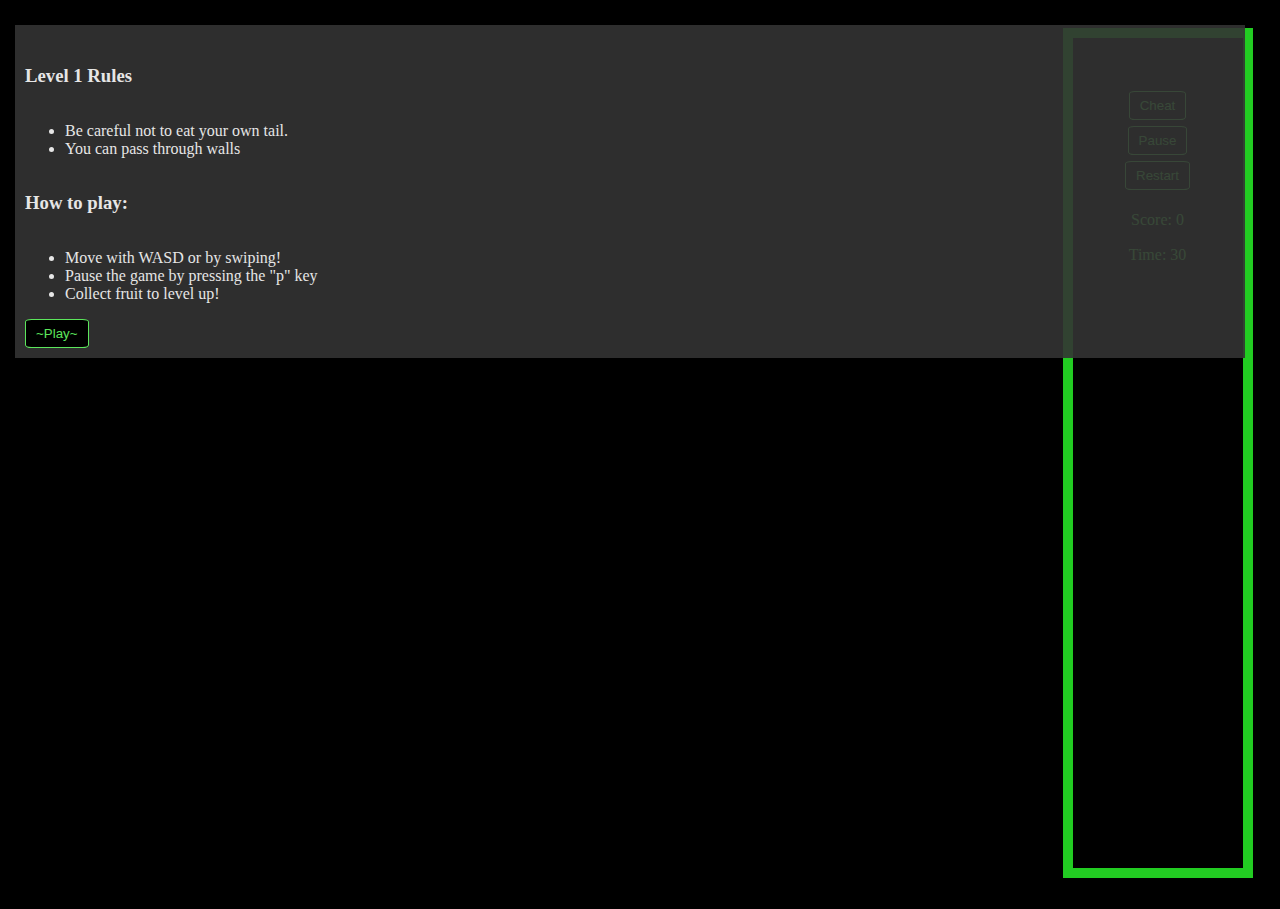
<file: index.html>
<!doctype html>
<html lang="en" onkeypress = "keyEventHandler(event)">
<head>
	<title> Snake </title>

	<meta name="robots" content="index, follow" />
	<meta charset="UTF-8">
	<meta name="keywords" content="Snake Single Page Application SPA CSS CSS3 HTML HTML5 Javascript Cayla Savitzky">
	<meta name = "description" content = "A single page application that plays the classic game Snake. This is a demo page by Cayla Savitzky">
	<meta name="author" content="Cayla Savitzky">
	<meta name="viewport" content="width=device-width, initial-scale=1, shrink-to-fit=no">

	<link href = "snake.css" rel = "stylesheet">
	
	<script src="https://hammerjs.github.io/dist/hammer.js"></script>


</head>
<body onresize="screenResize()">
	<div class = center>
		<canvas id = 'gamecanvas' onclick="clickEventHandler(event)"></canvas>
	</div>
	<div id = 'menu'>
		<div id = "options">
			<button id = "option1" onclick= "Cheat()"> C<span class = "xs-hide">heat </span> </button>
			<button id = "option2" onclick= "Pause()"> P<span class = "xs-hide">ause </span></button>
			<button id = "option3" onclick= "Restart()"> R<span class = "xs-hide">estart</span> </button>
		</div>
		<div id = "info">
			<p id = "score"> score: 0 </p>
			<p id = "time"> time: off </p>
		</div>
	</div>

	
	<div id = "pause_menu"> 
		<h3 id = "level_rules_header"> Level 1 Rules </h3>
		<ul id = "level_rules">
			<li>
				You can pass through walls but be careful not to eat your own tail.
			</li>
			<li>
				When the timer runs out it's game over.
			</li>
		</ul>

		
		<h3>How to play:</h3>
		<ul>
			<li>
				Move with WASD or by swiping!
			</li>
			<li>
				Pause the game by pressing the "p" key
			</li>
			<li>
				Collect fruit to level up!
			</li>
		</ul>

		<div>
			<button  id = "menu_button" onclick = "keyEventHandler(new fakeEvent(112))">
				~Play~
			</button>
		</div>
	</div>
<script src = "snake.js"></script>
</body>
</html>
</file>
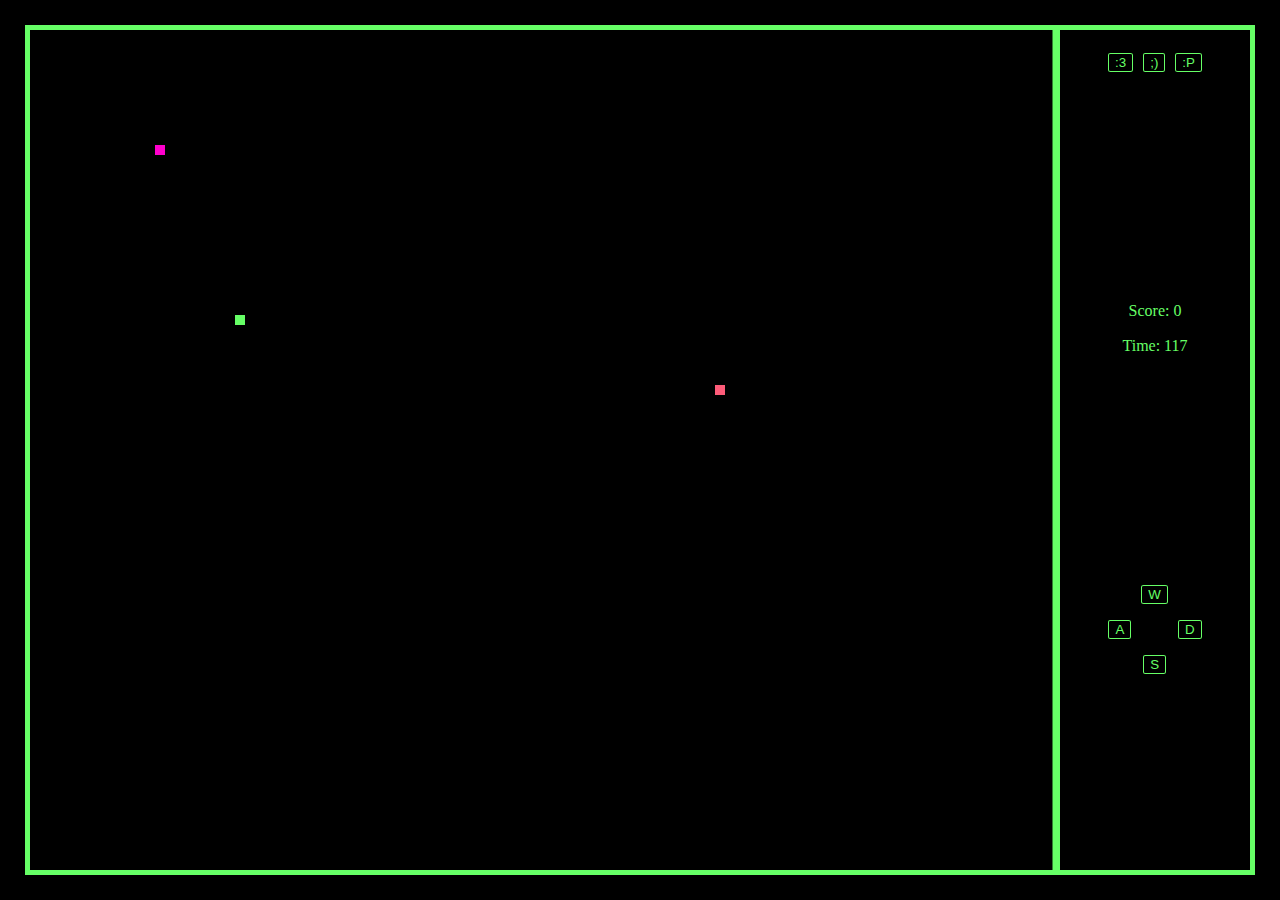
<file: Snake sep.html>
<html onkeypress = "keyEventHandler(event)">
<head>
<style>
body{
	background-color: black;
	margin:25;
}
ul {
position:relative;
display:inline-block;
top:-50%;
display: none;
}
canvas {
	margin-bottom: 0;
	margin-right: 0;
}

div{
	background-color: black;
	margin:0;
	float:left;
}

#menu{
	background-color: black;
	margin:0;
	width:200px;
	height: calc(100% - 50px);
	float:left;
	border: 5px solid #66FF66;
	display: grid;
	grid-template-columns: repeat(1,1fr);
	grid-gap: 10px;
	grid-template-areas: 
	  " a "
	  " b "
	  " c ";
}

button{
	background: black;
	color: #66FF66;
	border: 1px solid #66FF66;
	border-radius: 10%;
}

#options{
	display: grid;
	grid-template-columns: repeat(5,1fr);
	grid-gap: 10px;
	grid-auto-rows: 25px;
	grid-template-areas: 
	  ". a b c .";
}
#info{
	display: grid;
	color: #66FF66;
	grid-template-columns: repeat(1,1fr);
	grid-gap: 10px;
	grid-auto-rows: 25px;
	grid-template-areas: 
	  " a "
	  " b ";
}
#directions{
	display: grid;
	grid-template-columns: repeat(5,1fr);
	grid-gap: 10px;
	grid-auto-rows: 25px;
	grid-template-areas: 
	  ". . a . ."
	  ". b . c ."
	  ". . d . .";
}

#menu > div {
	margin:20px;
}

button, p {
	align-self: center;
	justify-self: center;
}

#options {grid-area: a}
#info {grid-area: b}
#directions {grid-area: c}
#option1 {grid-area: a;}
#option2{grid-area: b;}
#option3{grid-area: c;}
#score{grid-area: a;}
#time{grid-area: b;}
#up{grid-area: a;}
#left{grid-area: b;}
#right{grid-area: c;}
#down{grid-area: d;}




@media all and (max-aspect-ratio:1/1){
	#menu{
		grid-template-columns: repeat(2,1fr);
		grid-template-areas: 
		  " a  c"
		  " b  c"
	}
}

</style>
</head>
<body onresize="screenResize()">
<div>
	<canvas id = 'gamecanvas' onclick="clickEventHandler(event)"></canvas>
</div>
<div id = 'menu'>
	<div id = "options">
		<button id = "option1"> :3 </button>
		<button id = "option2"> ;) </button>
		<button id = "option3"> :P </button>
	</div>
	<div id = "info">
		<p id = "score"> score: 0 </p>
		<p id = "time"> time: off </p>
	</div>
	<div id = "directions">
		<button id = "up" onclick="keyEventHandler(new fakeEvent(119))">W</button>
		<button id = "left" onclick="keyEventHandler(new fakeEvent(97))">A</button>
		<button id = "right" onclick="keyEventHandler(new fakeEvent(100))">D</button>
		<button id = "down" onclick="keyEventHandler(new fakeEvent(115))">S</button>
	</div>
</div>


<img style="display:none" id = "nompic">
<ul>
How to play:
<li>
Move with "W" (up), "A" (left), "S" (down), and "D" (right)!
</li>
<li>
Pause the game by pressing p
</li>
<li>
You can pass through walls but be careful not to eat your own tail.
</li>
<li>
When the timer runs out it's game over.
</li>
</ul>
</body>
<script>
// Snake



/*
*
*
* 			Setup:
*
*
*/
var canvas = document.getElementById("gamecanvas");
var menu = document.getElementById("menu");
var board = canvas.getContext('2d');
var edge = 10;
if (window.innerWidth < window.innerHeight){
	board.canvas.width = window.innerWidth-50;
	board.canvas.height = window.innerHeight-50 - 200;
	menu.style.width = window.innerWidth-60;
	menu.style.height = 190;
}
else
	{
		board.canvas.width = window.innerWidth-50 -200;
		board.canvas.height = window.innerHeight-50;
		menu.style.width = 190;
		menu.style.height = window.innerHeight-60;
	}
var width = board.canvas.width;
var height = board.canvas.height;
console.log(window.innerHeight);

var fruit = []
var actors = []
actors.push(fruit)
var count = 0
var countMax = 600
var interval = 50
var fontSize = 16;
var play = true
var nomPic = document.getElementById("nompic")
var neonGreen = "#66FF66"
var euclidian = false;
var foodIncrease = 0;
var countdown = true;
var countdownBonus = .125;
var snackCounter = 0;
var pause = !play
var moveSpeed = 10;
var size1 = 10;
var size2 = 10;
var movingFruit = false;
var wildColoredFruit = true;
var fruityRainbow = ["Radical Red","#FF355E",
"Wild Watermelon","#FD5B78",
"Outrageous Orange","#FF6037",
"Atomic Tangerine","#FF9966",
"Neon Carrot","#FF9933",
"Sunglow","#FFCC33",
"Laser Lemon","#FFFF66",
"Unmellow Yellow","#FFFF66",
"Electric Lime","#CCFF00",
"Screamin' Green","#66FF66",
"Magic Mint","#AAF0D1",
"Blizzard Blue","#50BFE6",
"Shocking Pink","#FF6EFF",
"Razzle Dazzle Rose","#EE34D2",
"Hot Magenta","#FF00CC",
"Purple Pizzazz","#FF00CC"]


/*
*
*
*
class constructors
*
*
*
*/

// Fruit and your snake are of this class
class actor {
	constructor(name,cords,symbol,size,v = new cord(0,0)){
		this.name = name;
		this.cords = cords;
		this.symbol = symbol;
		this.size = size;
		this.v = v;
		this.move = function(){
			var vel = this.v;
			for (var c in this.cords){
				var cord1 = this.cords[c] 
				cord1.x += vel.x
				cord1.y += vel.y
			}
		}
	}
}
// This is used anytime one is refering to coordinates
//	or direction!
class cord {
	constructor (x,y){
		this.x = x;
		this.y = y;
		this.dup = function(){
			return new cord(this.x,this.y)
		}
		this.isSame = function(cord2){
			if (this.x == cord2.x && this.y == cord2.y){
				return true;
			}
			return false;
		}
	}
}

var rectIntersect = function(cord1, size1, cord2, size2){
	var left1 = cord1.x;
	var right1 = cord1.x+size1;
	var top1 = cord1.y;
	var bottom1 = cord1.y +size1;
	var left2 = cord2.x;
	var right2 = cord2.x+size2;
	var top2 = cord2.y;
	var bottom2 = cord2.y +size2;
	if (left1 < right2 &&
		right1 > left2 &&
		top1 < bottom2 &&
		bottom1 > top2){
		return true;
	}
	return false;
}

var screenResize = function(){
	if (window.innerWidth < window.innerHeight){
		board.canvas.width = window.innerWidth-50;
		board.canvas.height = window.innerHeight-50 - 200;
		menu.style.width = window.innerWidth-60;
		menu.style.height = 190;
	}
	else
		{
			board.canvas.width = window.innerWidth-50 -200;
			board.canvas.height = window.innerHeight-50;
			menu.style.width = 190;
			menu.style.height = window.innerHeight-60;
		}
	var width = board.canvas.width;
	var height = board.canvas.height;
	console.log(window.innerHeight);
}

// these are three tests to see if everything is working right!
//var fruit1 = new actor('fruit',[new cord(0,0)],"blue", size1)
//actors[1].push(fruit1)
//console.log(-7%3)



/*
*
*
*		Snake Construction (called heroine)
*
*
*/

// Wala! Our Protagonist appears! Along with a delightful snack!
var heroine = new actor('heroine',[new cord(200+edge,400+edge)],neonGreen,size1, new cord(0,-moveSpeed))
// oldDir is used periodically to look at the last
//	direction your snake was headed
var oldDir = new cord(0,0)

// She moves by adding a new cord for where her head is going, 
//	and removing the furthest back cord where her tail was
//	this saves a lot of processing, !!!BUT!!! it also means that
//	the speed must always be equal to or greater than the snakes body
heroine.moveEuclidian = function(){
	oldDir = this.v
	var body1 = this.cords[0]
	var head = body1.dup()  /// issue this is refferencing head, but we just want its properties
	head.x += this.v.x
	head.y += this.v.y
	this.cords.splice(0,0,head)
	this.cords.pop()
}
heroine.moveNonEuclidian = function(){
	oldDir = this.v
	var body1 = this.cords[0]
	var head = body1.dup()  /// issue this is refferencing head, but we just want its properties
	head.x += this.v.x + width
	head.x %= width
	head.y += this.v.y + height
	head.y %= height
	this.cords.splice(0,0,head)
	this.cords.pop()
}
if(euclidian){
	heroine.move = function() {
		this.moveEuclidian()
	}
}
else{
	heroine.move = function() {
		this.moveNonEuclidian()
	}
}
// Yes! I know! This actually adds new snacks to the front of your snake
//	will anyone ever know? (from playing that is, obvi you&I know)
heroine.eat = function(nom){
	var head = this.cords[0]
	//the new spot goes in the direction you're going (as a unit vector) multiplied by the size of your bod
	var addition = new cord(head.x + this.v.x/moveSpeed*this.size, head.y + this.v.y/moveSpeed*this.size)	
	this.cords.splice(0,0,addition)
	fruit.splice(fruit.indexOf(nom),1)
	snackCounter = snackCounter+1
	console.log('\n')
	for (var c in this.cords){
		console.log('cord'+c+":",this.cords[c].x, this.cords[c].y)
	}
}
// Adding your Snake to the list of actors (or actresses as the case may be!)
actors.splice(0,0,[heroine])



fruitMaker = function(){
	var place = new cord(Math.floor(Math.random()*(width - 2*size2)/10)*10 + size2, Math.floor(Math.random()*(height - 2*size2)/10)*10+size2)
	console.log("okay",place.x + place.y)
	var color = "blue"
	//weird fruit colors ^-^
	if (wildColoredFruit){
	color = fruityRainbow[Math.floor(Math.random()*fruityRainbow.length/2)*2+1];}
	var fruit = new actor('fruit',[place],color,size2)
	actors[1].push(fruit)
	console.log('fruitmaker ' + place.x + " " + place.y)
}

fruitMaker()
fruitMaker()
//actors[0][0].eat(actors[1][0])



// Event Simulator
var fakeEvent = function(key){
	this.which = key;
}


// any key presses are handled here
keyEventHandler = function(event){
	console.log(event);
	var key = event.which
	console.log(key);
	var h = actors[0][0];
	switch(key){
		case 119: 
		if (!oldDir.isSame(new cord(0,moveSpeed))){
			h.v = new cord(0,-moveSpeed); 
		}
		break;
		case 115: 
		if (!oldDir.isSame(new cord(0,-moveSpeed))){
			h.v = new cord(0,moveSpeed); 
		}
		break;
		case 97:
		if (!oldDir.isSame(new cord(moveSpeed,0))){
			h.v = new cord(-moveSpeed,0); 
		}
		break
		case 100:
		if (!oldDir.isSame(new cord(-moveSpeed,0))){
			h.v = new cord(moveSpeed,0); 
		}
		break
		case 112:
		if (play){
			play = false;
		}
		else {
			play = true;
		}
		pause = !play
		break
		default: 
		break;
		console.log('event handled: ' + h.v)
	}
}

// gameboard clicks are handled here
clickEventHandler = function(event){
	var click = event
	console.log(click.clientX, click.clientY);
	switch(click){
	}
}


post = function(){
	document.getElementById("score").innerHTML = "Score: " + snackCounter;
	document.getElementById("time").innerHTML = "Time: " + Math.floor(countMax*interval/250-count*interval/250)
	//drawing the game board
	board.beginPath();
	board.clearRect(0,0,width+200,height);
	board.fillStyle = "black";
	board.fillRect(0, 0, width +200,height);
	board.lineWidth = edge;
	board.strokeStyle = neonGreen;
	board.strokeRect(0, 0, width+200,height);
	board.moveTo(width,0);
	board.lineWidth = edge/2;
	board.lineTo(width,height);
	board.stroke();
	//setting relivant variables
	var herione = actors[0][0]
	var head = herione.cords[0]
	var fruit = actors[1]
	// check if a fruit is eaten, resolve if do, draw if not
	for (var f in fruit){ 
		var nom = fruit[f]
		var cords = nom.cords
		for (var c in cords){
			var cord1 = cords[c]  // wait, how many cordinates are there in cords for just one fruit?
			if (rectIntersect(head, heroine.size, cord1, nom.size)){ // I *think* this second for is redundant and there's always just one thing in it.
				herione.eat(nom)
				//debugging statement
				for (var c in heroine.cords){console.log('cord'+c+":",heroine.cords[c].x, heroine.cords[c].y)}
				fruitMaker()
				var n = 0
				// increasing amount of food after each snack caught
				while (n < foodIncrease){
				fruitMaker()
				n = n +1
				}
				if (countdown)
				{
					countMax= countMax - count + countMax*countdownBonus
					count = 0
				}
			}
			else{
				board.fillStyle = nom.symbol
				board.fillRect(cord1.x, cord1.y, nom.size, nom.size)
				board.drawImage(nomPic, cord1.x,cord1.y,nom.size,nom.size)
			}

		}
	}
	/*debugging statement
	for (var c in heroine.cords){console.log('cord'+c+":",heroine.cords[c].x, heroine.cords[c].y)}
	*/
	//print out our heroine's movement
	for (var c = 0; c < heroine.cords.length; c++){
		var cord1 = herione.cords[c] 
		for (var c2=0; c2 < heroine.cords.length; c2++){
			var cord2 = heroine.cords[c2];
			if (rectIntersect(cord1, heroine.size, cord2, heroine.size) && c != c2){
				console.log('cord1', cord1.x, cord1.y)
				console.log('cord2', cord2.x, cord2.y)
				console.log("Game Over")
				play = false
			}
		}
		board.fillStyle = heroine.symbol
		board.fillRect(cord1.x,cord1.y,herione.size,herione.size)
	}
	if (euclidian){
		if (head.x <=0 || head.x >= width || head.y <=0 || head.y >= height){
			console.log("Game Over")
			play = false
			//removes most of any parts of your snake that pass through the right wall
			board.beginPath()
			board.strokeStyle = "black";
			board.moveTo(width+edge,edge);
			board.lineWidth = edge;
			board.lineTo(width+edge,height-edge);
			board.stroke();
		}
	}
}

update = function(){
	if(movingFruit){
		for (var a in actors){
			var nouns = actors[a]
			for (var n in nouns){
				var noun = nouns[n]
				noun.move()
			}
		}
	}
	else{
		heroine.move()
		}
		if (countdown){
		count ++
		if(count*interval >countMax*interval){
	//		count = 0
	//		fruitMaker()
			play = false
			count --
		}
	}
}

/*
for(var x = 0; x<15; x++){
	fruitMaker()}
	*/

post()



setInterval(function(){
	if(play){
		update(); 
		post();
		}
	else if (pause)
	{
		post();
	}
	else{
		board.font = "32px Veranda";
		board.fillText("GAME OVER",100,100)
		}
	} ,interval)

/*
**
**
**		To Do:
**	0: Menu of options (with phone buttons) & way to restart
**	1: Make circle collision!
**	2: Test how much alternate move system slows snake
**	3: Make snake head and snacks circles
**	4: Make circle & flat collision! (snake & walls)
**	5: Resizable
**	6: cute opening animations and menu animations? collapsable clicking for menue?
**	7: A (better) way to play on a phone? (best so far is play area, touch keys beneath, and hamburger at top right or bottom center)
**
**
**
** 		Variations:
**	1: Countdown Snake: Everybody's got to eat! There's 
	a timer counting down and I hope you find a snack in
	time!
**	2: Limited Countdown Snake: timer is counting down and
	you have a little less time each nom (but time
	stacks)
**	3: Increasing Food Snake: more and more noms fill the
	screen as you catch them!
**	4: Non-Euclidian Snake: if you go off the edge 
	you end up on the other side.
**	5: Runaway Snacks Snake: the blips are running
	away from you! There are various speeds and intelegence
	levels. (what if in some cases you actually need to trap them?
		// to do this add a v to fruit maker and some thought to
		//	update for lv.2
**	6: Assorted themes! Other than glow in the dark you might
	offer little doodle-y bugs and such
**
**
*/
</script>
</html>
</file>
<file: snake.css>
body{
	background-color: black;
	margin:25px;
	display: flex;
	justify-content: center;
}

canvas {
	margin-bottom: 0;
	margin-right: 0;
	margin:2.5px;
}

button{
	background: black;
	color: #66FF66;
	border: 1px solid #66FF66;
	border-radius: 10%;
	padding:6px 10px;
	outline:none;
}

/*
*
*
*
Items in Pause Menu
*
*
*
*/


#pause_menu{
	margin:0;
	float:left;
	color: white;
	background: #333;
	opacity: .9;
	padding: 10px;
	position: absolute;
	top:25px;
	display: flex;
	flex-wrap: wrap;
	margin-right:20px;
	width:calc(100% - 70px);
	transition: z-index .1s;
}

#pause_menu > h3{
	width:100%;
	align-self: center;
}


#level_rules_header{
	margin-top: 30px;
}

#pause_menu> div{
	background-color: #333;
	width: 100%;
	display: flex;
	align-items: center;
	align-content: center;
}

ul {
	position:relative;
	display:inline-block;
	top:-50%;
}

/*
*
*
*
Items in Score Menu
*
*
*
*/

#menu{
	box-sizing: border-box;
	background-color: black;
	margin:2.5px;
	border: 10px solid #2c2;
}

#options{
	display: grid;
	grid-template-columns: repeat(5,1fr);
	grid-gap: 10px;
	grid-auto-rows: 25px;
	grid-template-areas: 
	  ". a b c .";
}

#info{
	display: grid;
	color: #66FF66;
	grid-template-columns: repeat(1,1fr);
	grid-gap: 10px;
	grid-auto-rows: 25px;
	grid-template-areas: 
	  " a "
	  " b ";
}

#menu > div {
	margin:20px;
}

@media (min-aspect-ratio: 1/1){
	#options{
		display: grid;
		grid-template-columns: repeat(3,1fr);
		grid-gap: 10px;
		grid-auto-rows: 25px;
		grid-template-areas:
		  ". . ."
		  ". a ."
		  ". b ."
		  ". c .";
	}
}


button, p {
	align-self: center;
	justify-self: center;
}

#options {grid-area: a}
#info {grid-area: b}
#directions {grid-area: c}
#option1 {grid-area: a;}
#option2{grid-area: b;}
#option3{grid-area: c;}
#score{grid-area: a;}
#time{grid-area: b;}
#up{grid-area: a;}
#left{grid-area: b;}
#right{grid-area: c;}
#down{grid-area: d;}




@media all and (max-aspect-ratio:1/1){
	#menu{
		grid-template-columns: repeat(2,1fr);
		grid-template-areas: 
		  " a  c"
		  " b  c"
	}
	body{
		flex-direction: column;
	}
}

@media all and (aspect-ratio:1/1){
	#menu{
		grid-template-columns: repeat(2,1fr);
		grid-template-areas: 
		  " a  c"
		  " b  c"
	}
	body{
		flex-direction: column;
	}
}

@media (max-width: 305px){
	.xs-hide{
		display: none;
	}
}
</file>
